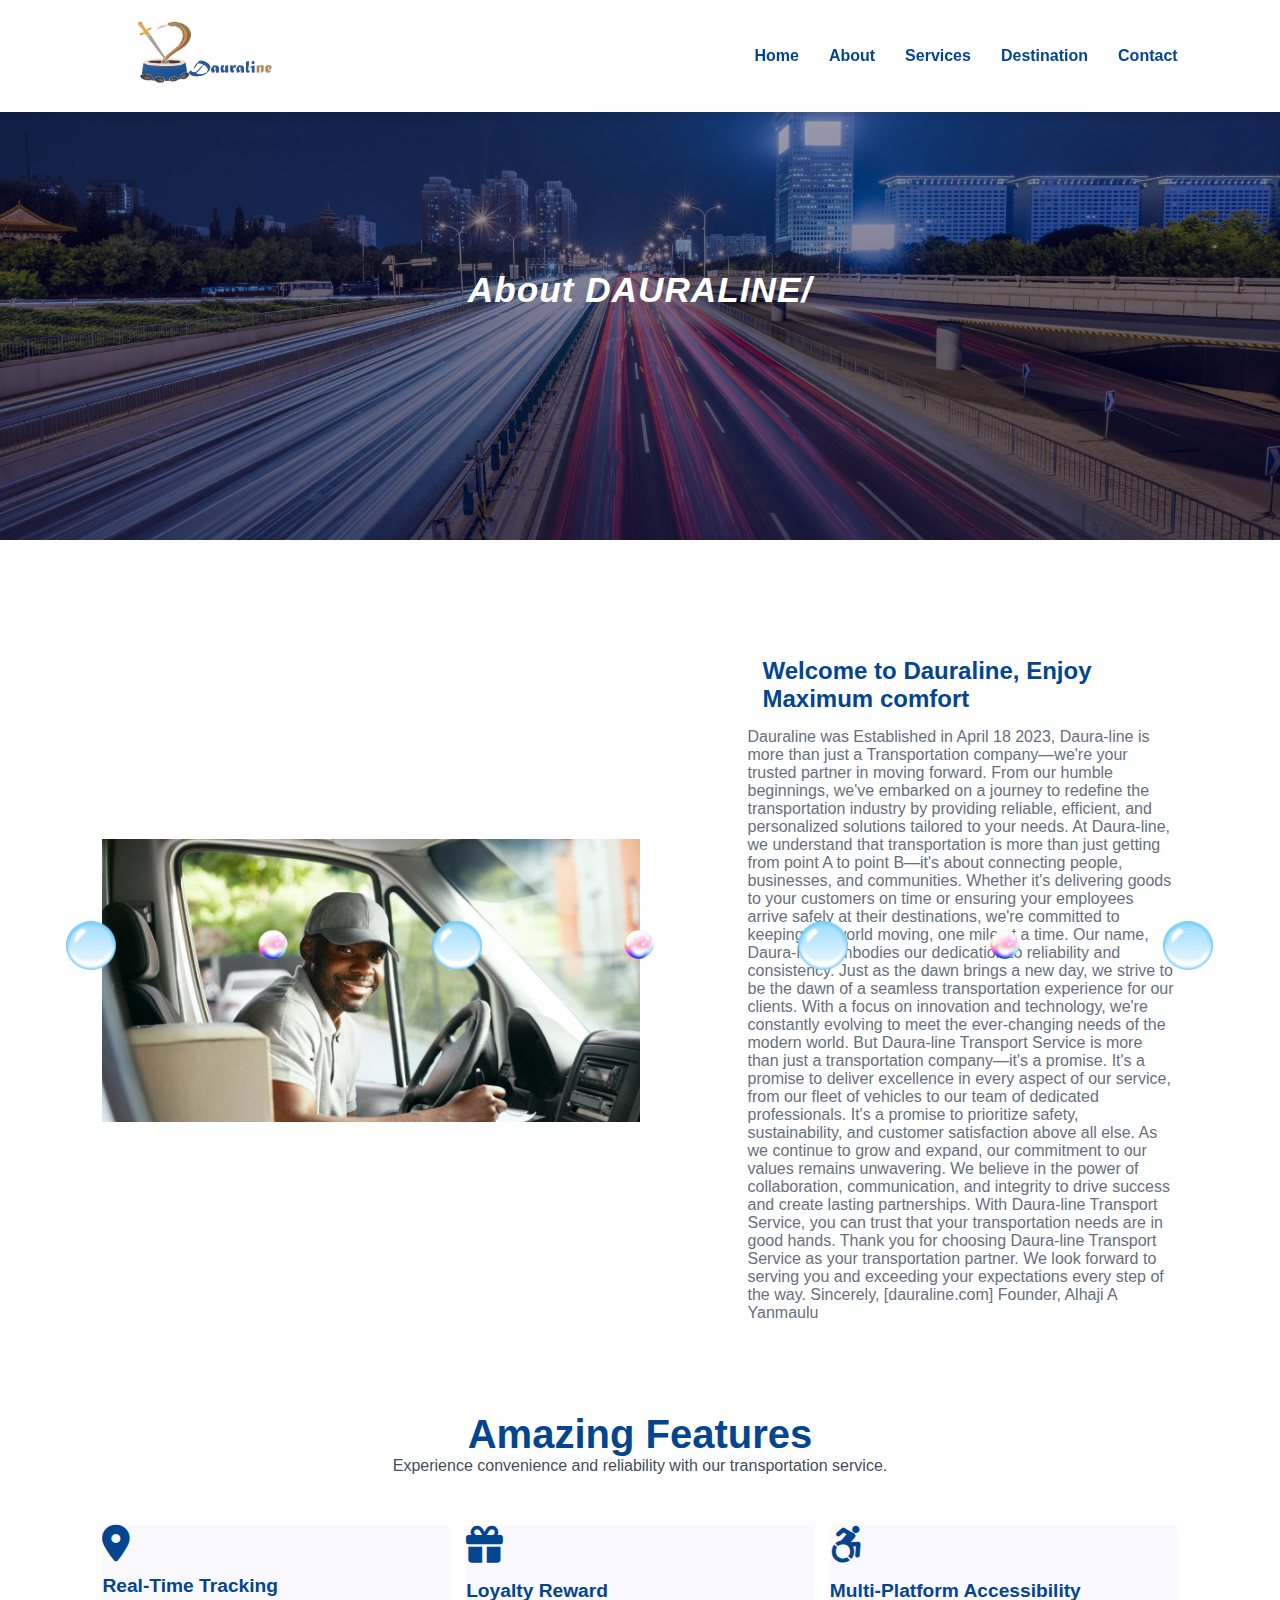
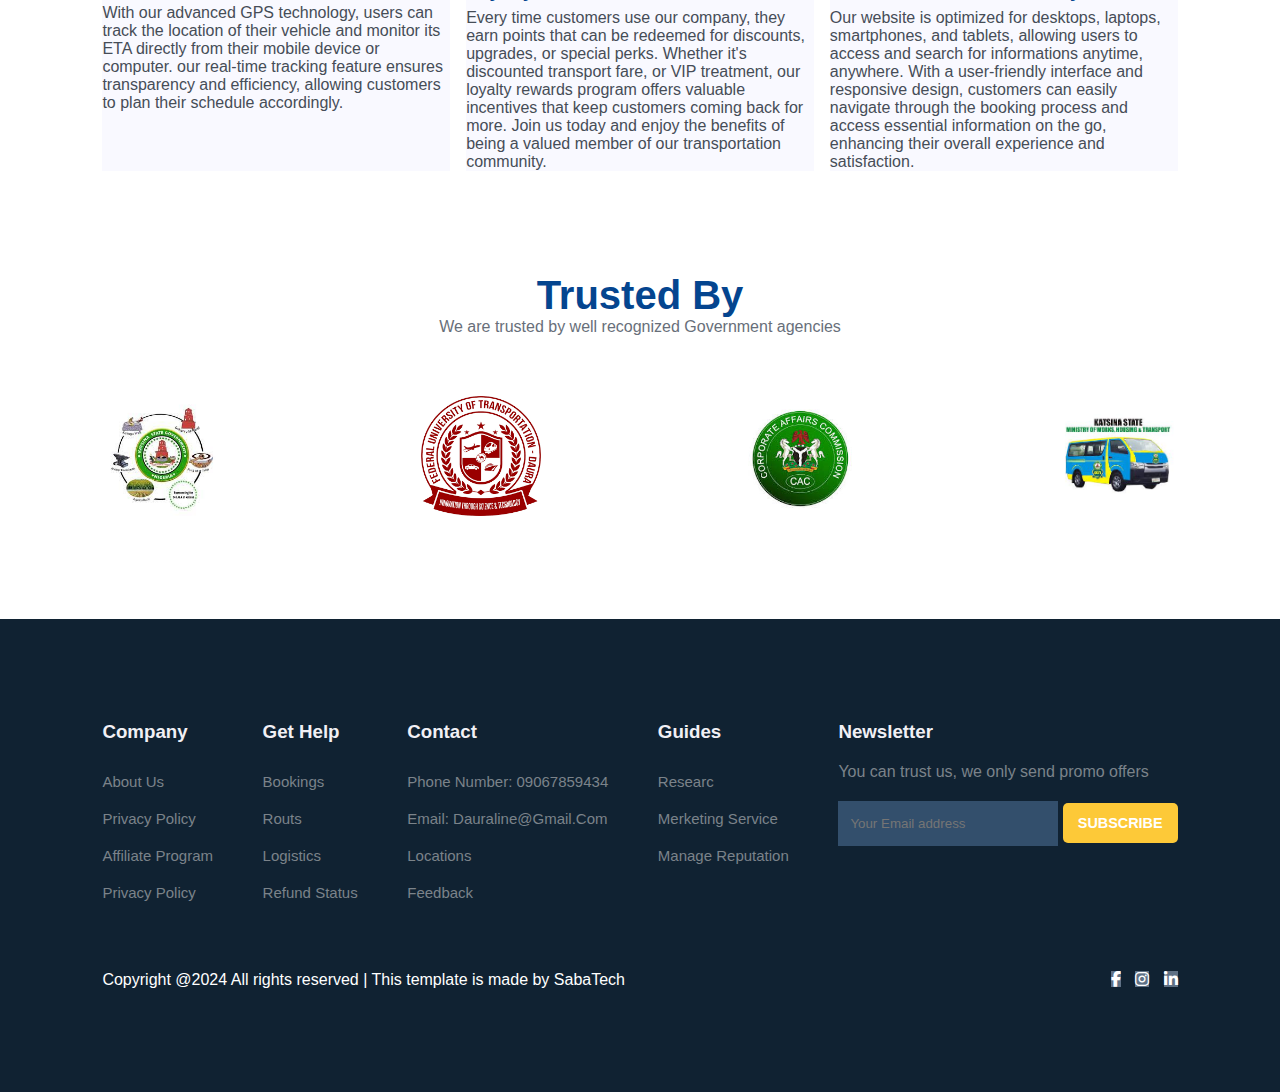
<file: about.html>
<!DOCTYPE html>
<html lang="en">
<head>
    <meta charset="UTF-8">
    <meta http-equiv="X-UA-Compatible" contents="IE=edge">
    <meta name="viewport" content="width=device-width, initial-scale=1.0">
    <title>Dauraline</title>
    <link rel="stylesheet" href="Style.css">
    <link rel="stylesheet" href="https://cdnjs.cloudflare.com/ajax/libs/font-awesome/6.5.1/css/all.min.css">
    <script src="https://code.jquery.com/jquery-3.7.1.min.js" integrity="sha256-/JqT3SQfawRcv/BIHPThkBvs0OEvtFFmqPF/lYI/Cxo=" crossorigin="anonymous"></script>
</head>
<body>
    <nav>
        <img src=".//pictures/dauralogomainpng.png" alt="" srcset="">
        <div class="navigation">
            <ul>
                <i id="menu-close" class="fa-solid fa-xmark"></i>
                <li><a href="index.html">Home</a></li>
                <li><a class="active" href="About.html">About</a></li>
                <li><a href="#">Services</a></li>
                <li><a href="Destination.html">Destination</a></li>
                <li><a href="#">Contact</a></li>
            </ul>
            <img id="menu-btn" src="pictures/btn1.png" alt="">

        </div>
    </nav>

    <!--HOME-->
    <section id="about-home">
        <h1>About DAURALINE/</h1>
       
            

            <div class="bubbles">
            <img src="pictures/bubbles2-r.png" alt="">
            <img src="pictures/bubbles1-r.png" alt="">
            <img src="pictures/bubbles2-r.png" alt="">
            <img src="pictures/bubbles1-r.png" alt="">
            <img src="pictures/bubbles2-r.png" alt="">
            <img src="pictures/bubbles1-r.png" alt="">
            <img src="pictures/bubbles2-r.png" alt="">
        </div>

    </section>

    <section  id="about-container">
        <div class="about-img">
            <img src="pictures/driver.jpg" alt="">

        </div>
        <div class="about-text">
            <h2>Welcome to Dauraline, Enjoy Maximum comfort</h2>
            <p>
              Dauraline was Established in April 18 2023, Daura-line is more than just a Transportation company—we're your trusted partner in moving forward. From our humble beginnings, we've embarked on a journey to redefine the transportation industry by providing reliable, efficient, and personalized solutions tailored to your needs.

At Daura-line, we understand that transportation is more than just getting from point A to point B—it's about connecting people, businesses, and communities. Whether it's delivering goods to your customers on time or ensuring your employees arrive safely at their destinations, we're committed to keeping the world moving, one mile at a time.

Our name, Daura-line, embodies our dedication to reliability and consistency. Just as the dawn brings a new day, we strive to be the dawn of a seamless transportation experience for our clients. With a focus on innovation and technology, we're constantly evolving to meet the ever-changing needs of the modern world.

But Daura-line Transport Service is more than just a transportation company—it's a promise. It's a promise to deliver excellence in every aspect of our service, from our fleet of vehicles to our team of dedicated professionals. It's a promise to prioritize safety, sustainability, and customer satisfaction above all else.

As we continue to grow and expand, our commitment to our values remains unwavering. We believe in the power of collaboration, communication, and integrity to drive success and create lasting partnerships. With Daura-line Transport Service, you can trust that your transportation needs are in good hands.

Thank you for choosing Daura-line Transport Service as your transportation partner. We look forward to serving you and exceeding your expectations every step of the way.

Sincerely,

[dauraline.com]
Founder, Alhaji A Yanmaulu
            </p>
        </div>

    </section>

   

    <!--features-->
    <section id="features">
        <h1>Amazing Features</h1>
        <p>Experience convenience and reliability with our transportation service. </p>
        <div class="fea-base">
            <div class="fae-box">
                <i class="fa-solid fa-location-dot"></i>
                <h3>Real-Time Tracking</h3>
                <p>With our advanced GPS technology, users can track the location of their vehicle and monitor its ETA directly from their mobile device or computer. our real-time tracking feature ensures transparency and efficiency, allowing customers to plan their schedule accordingly.</p>
            </div>
            <div class="fae-box">
                <i class=""><i class="fa-solid fa-gift"></i></i>
                <h3>Loyalty Reward</h3>
                <p> Every time customers use our company, they earn points that can be redeemed for discounts, upgrades, or special perks. Whether it's discounted transport fare, or VIP treatment, our loyalty rewards program offers valuable incentives that keep customers coming back for more. Join us today and enjoy the benefits of being a valued member of our transportation community.</p>
            
            </div>
            <div class="fae-box">
                <i class=""><i class="fa-brands fa-accessible-icon"></i></i>
                <h3>Multi-Platform Accessibility</h3>
                <p> Our website is optimized for desktops, laptops, smartphones, and tablets, allowing users to access and search for informations anytime, anywhere. With a user-friendly interface and responsive design, customers can easily navigate through the booking process and access essential information on the go, enhancing their overall experience and satisfaction.</p>
            </div> 
          </div>
    </section>


    <section  id="feature">
        <h1>Trusted By</h1>
        <p>We are trusted by well recognized Government agencies</p>
        <div class="t-lo">
            <img src="pictures/lo1.jpg" alt="">
            <img src="pictures/lo2.png" alt="">
            <img src="pictures/lo3.jpg" alt="">
            <img src="pictures/lo4.jpg" alt="">

        </div>
    </section>
   
   

    <footer>
        <div class="footer-col">
            <h3>Company</h3>
            <li>About Us</li>
            <li>Privacy Policy</li>
            <li>Affiliate Program</li>
            <li>Privacy Policy</li>
        </div>

        <div class="footer-col">
            <h3>Get Help</h3>
            <li>Bookings</li>
            <li>Routs</li>
            <li>Logistics</li>
            <li>Refund Status</li>
        </div>

        <div class="footer-col">
            <h3>Contact</h3>
            <li>Phone Number: 09067859434</li>
            <li>Email: Dauraline@Gmail.Com</li>
            <li>Locations</li>
            <li>Feedback</li>
        </div>

        <div class="footer-col">
            <h3>Guides</h3>
            <li>Researc</li>
            <li>Merketing Service</li>
            <li>Manage Reputation</li>
            
        </div>

       <div class="footer-col">
        <h3>Newsletter</h3>
        <p>You can trust us, we only send promo offers</p>
        <div class="subscribe">
            <input type="text" placeholder="Your Email address">
            <a href="#" class="yellow">SUBSCRIBE</a>
        </div>
     </div>

     <div class="copyright">
        <p>Copyright @2024 All rights reserved | This template is made by SabaTech</p>
        <div class="pro-links">
            <i class="fab fa-facebook-f"></i>
            <i class="fab fa-instagram"></i>
            <i class="fab fa-linkedin-in"></i>


        </div>

    </div>



       
    </footer>

    <script>
        $('#menu-btn').click(function() {
            $('nav .navigation ul').addClass('active')

        });
        $('#menu-close').click(function() {
            $('nav .navigation ul').removeClass('active')

        });
    </script>


    
</body>
</html>
</file>
<file: Style.css>
* {
    margin: 0;
    padding: 0;
    box-sizing: border-box;
}

body{
    font-family: 'poppins', sans-serif;
}

h1 {
    font-size: 2.5rem;
    font-weight: 700;
    color: rgb(35, 35, 85);
}

span {
    font-size: 9rem;
    color: #757373;
}

h6 {
    font-size: 1.1rem;
    color: rgb(24, 24, 49);
}

/*-- navigation */
nav {
    position: fixed;
    width: 100%;
    background-color: #fff;
    display: flex;
    flex-direction: row;
    justify-content: space-between;
    padding: 1vw 8vw;
    align-items: center;
    box-shadow: 2px 2px 10px rgba(0, 0, 0, 0.1);
    height: 7rem;
    z-index: 999;
}
nav img {
    width: 200px;
    cursor: pointer;
}
nav .navigation{
    display: flex;
}
#menu-btn{
    width: 30px;
    height: 30px;
    display: none;
}

#menu-close{
    display: none;
    font-size: 1.6rem;
    color: #fff;
    padding: 30px 0 20px 20px;
}
nav .navigation ul {
  display: flex;  
  justify-content: flex-end;
  align-items: center;
}
nav .navigation ul li {
    list-style: none;
    margin-left: 30px;

}
nav .navigation ul li a {
    text-decoration: none;
    color: rgb(4, 69, 143) ;
    font-size: 16px;
    font-weight: 550;
    transition: 0.3s ease;
}
nav .navigation ul li a:active,
nav .navigation ul li a:hover {
    color: #fdc93b;
}

/* home */

#home{
    background-image: linear-gradient(rgba(9, 5, 54, 0.3), rgba(5, 4, 46, 0.7)), url("pictures/picture1.png");
    background-repeat: no-repeat;
    width: 100%;
    height: 100vh;
    background-size: cover;
    background-position: center;
    display: flex;
    flex-direction: column;
    justify-content: center;
    align-items: center;
    text-align: center;
    padding-top: 40px;

}
#emire {
    width: 250px;
    margin-right: 1500px;
    border-radius: 30%;
}


#home h2 {
    color: #fff;
    font-size: 2.2rem;
    letter-spacing: 1px;
}
.daura{
    font-size: 40px;
   /* -webkit-text-stroke: 1px #fff;*/
    color: transparent;
    background-image: linear-gradient(#fff, #fff);
    background-repeat: no-repeat;
    -webkit-background-clip: text ;
    background-position: -750px 0;
    animation: backcolor 5s linear infinite alternate ;

}
@keyframes backcolor {
    100%{
        background-position: 0 0;

    }
}

#home p {
    width: 50%;
    color: #fff;
    font-size: 0.9rem;
    line-height:  25px;
    padding-top: 30px;
}
#home .btn {
    margin-top: 30px;
}
#home a{
    text-decoration: none;
    font-size: 0.9rem;
    padding: 13px 35px;
    background-color: #fff;
    font-weight: 600;
    border-radius: 10px;
}
#home a.yellow{
    color: #fff;
    background-color: #fdc938;
    transition: 0.3s ease;
}
#home a.yellow:hover{
    color: blue;
    background-color: #fff;
}
.bubbles img{
    width: 50px;
    animation: bubble 7s linear infinite;
}
.bubbles{
    width: 100%;
    display: flex;
    align-items: center;
    justify-content: space-around;
    position: absolute;
    bottom: -70px ;
}
@keyframes bubble{
    0%{
        transform: translateY(0);
        opacity: 0;
    }
    50%{
        opacity: 1;
    }
    70%{
        opacity: 1;
    }
    100%{
        transform: translateY(-80vh);
        opacity: 0;
    }
    
}
.bubbles img:nth-child(1){
    animation-delay: 2s;
}
.bubbles img:nth-child(2){
    animation-delay: 1s;
}
.bubbles img:nth-child(3){
    animation-delay: 3s;
}
.bubbles img:nth-child(4){
    animation-delay: 4s;
}
.bubbles img:nth-child(5){
    animation-delay: 3s;
}
.bubbles img:nth-child(6){
    animation-delay: 6s;
}
.bubbles img:nth-child(7){
    animation-delay: 7s;
}


/*features*/
#features{
    padding: 5vw 8vw 0 8vw;
    text-align: center;

}
#features .fea-base{
    display: grid;
    grid-template-columns: repeat(auto-fit, minmax(320px, 1fr));
    grid-gap: 1rem;
    margin-top: 50px;
}
#features h1{
    color: rgb(4, 69, 143) ;
}
#features p{
    color: rgb(70, 77, 87);
}


#features .fae-box{
    background: #F9F9FF;
    text-align: start;
    
}
#features .fae-box i{
    font-size: 2.3rem;
    color: rgb(4, 69, 143);
}
#features .fae-box h3{
    font-size: 1.2rem;
    font-weight: 600;
    color:rgb(4, 69, 143) ;
    padding: 13px 0 7px 0;
}
#features .fae-box p{
    font-size: 1rem;
    font-weight: 400;
    color: rgb(70, 77, 87);

}
#why {
    padding: 8vw 8vw 8vw 8vw;
    text-align: center;

}
#why .why-box{
    display: grid;
    grid-template-columns: repeat(auto-fit, minmax(400px, 1fr));
    grid-gap: 1rem;
    margin-top: 50px;
}
#why .list{
    text-align: start;
    background:#F9F9FF;
    height: 100%;
}
#why .list img{
    width: 100%;
    height: 50%;
    background-size: cover;
    background-position: center;

}
#why .list .details{
    padding: 15px 15px 0 15px;
}
#why .list .details h6{
    font-size: 1rem;
    font-weight: 400;
    color: rgb(70, 77, 87);
}
#why .list .details h2{
    color: rgb(4, 69, 143) ;
}
#why h1{
    color: rgb(4, 69, 143);
}
#why p{
  color: rgb(70, 77, 87);

}

/*comfort*/
#car-section{
    padding: 6vw 8vw 6vw 8vw;
    background-image: linear-gradient(rgba(99, 127, 168, 0.5), rgba(81, 134, 233, 0.5)),url(pictures/PLAIN.jpg);
    background-repeat: no-repeat;
    background-size: cover;
    width: 100%;
    height: 100%;
    background-position: center;
    display: flex;
    justify-content: space-between;
    align-items: center;
}
#car-section  .comfort{
    color: #fff;
    font-weight: 600;
    font-size: 1.1rem;
    
}
#car-section  .comfort h1{
    color: rgb(4, 69, 143);
}
#car-section  .image input{
    margin: 15px 0;
    padding: 15px 10px;
    border: 1px solid rgb(84,40, 241);
    outline: none;

} 
#car-section  .image input::placeholder{
    color: #413c3c;
    font-weight: 500;
    font-size: 0.9rem;
}

/*cate*/
#cate{
    padding: 8vw 8vw 8vw 8vw;
    text-align: center;
}
#cate h1{
    color:  rgb(4, 69, 143);
}
#cate p{
  color: rgb(70, 77, 87);
}
#cate  .cate-box{
    display: grid;
    grid-template-columns: repeat(auto-fit, minmax(250px, 1fr));
    grid-gap: 1rem;
    margin-top: 50px;
}

#cate  .cate-box .name{
    background: whitesmoke;
    padding: 30px 10px;
}
/*footer*/
footer{
    padding: 8vw;
    background-color: #102232;
    display: flex;
    justify-content: space-between;
    align-items: flex-start;
    flex-wrap:wrap ;
    
}
footer .footer-col{
    padding-bottom: 40px;
}
footer h3{
    color: rgb(241, 240, 245);
    font-weight: 600;
    padding-bottom: 20px;
}
footer li{
    list-style: none;
    color: #7b838a;
    padding: 10px 0;
    font-size: 15px;
    cursor: pointer;
    transition: 0.3s;
}
footer li:hover{
    color: rgb(241, 240, 245); 
}
footer p{
    color: #7b838a;
}
footer .subscribe{
    margin-top: 20px;
}
footer input{
    width: 220px;
    padding: 15px 12px;
    background: #334f6c;
    border: none;
    outline: none;
    color: #fff;

}
footer .subscribe a{
        text-decoration: none;
        font-size: 0.9rem;
        padding: 12px 15px;
        background-color: #fff;
        font-weight: 600;
        border-radius: 5px;
    }
    footer .subscribe a.yellow {
        color: #fff;
        background: #fdc938;
        transition: 0.3s ease;
    }
    footer .subscribe a.yellow:hover{
        color: blue;
        background: #fff;
    }
    footer .copyright{
        margin-top: 20px;
        display: flex;
        justify-content: space-between;
        align-items: center;
        width: 100%;
      
    }
    footer .copyright p{
        color: #fff;
    }
   footer .copyright .pro-links {
    margin-top: 0px;

    }
    footer .copyright .pro-links i {
        background-color: #5f7185;
        color: #fff;
        margin-left: 10px;
    }
    footer .copyright .pro-links i:hover{
        background-color: #fdc938;
        color: #2c2c2c;
    }


    /*about*/
    #about-home{
        background-image: linear-gradient(rgba(9, 5, 54, 0.3), rgba(5, 4, 46, 0.7)), url("pictures/1.jpg");
        background-repeat: no-repeat;
        width: 100%;
        height: 60vh;
        background-size: cover;
        background-position: center;
        display: flex;
        flex-direction: column;
        justify-content: center;
        align-items: center;
        text-align: center;
        padding-top: 40px;
    
    }
    #about-home h1{
        color: #fff;
        font-size:2.2rem ;
        letter-spacing: 1px;
        font-style: italic;

    }
    #about-container{
        display: flex;
        align-items: center;
        padding: 8vw 8vw 2vw 8vw;
    }
    #about-container .about-img{
        width: 60%;
        padding-right: 10%;

    }
    #about-container .about-img img{
        width: 100%;
    }
    #about-container .about-text{
        width: 40%;
        
    }
    #about-container .about-text h2{
        color:  rgb(4, 69, 143);
        padding: 15px;
    }
    #about-container .about-text p{
        color: #686f7a;
        font-weight: 300;
    }
    #feature{
        padding: 8vw;
        text-align: center;
    
    }
    #feature h1{
        color:rgb(4, 69, 143); ;
    }
    #feature p{
        color: #686f7a;
        font-weight: 300;
    }
    #feature .t-lo{
        margin-top: 60px;
        display: flex;
        justify-content: space-between;
        align-items: center;

    }
    #feature .t-lo img{
        width: 120px;
        height: auto;
    }

     /*destinations*/
     #destination-home{
        background-image: linear-gradient(rgba(9, 5, 54, 0.3), rgba(5, 4, 46, 0.7)), url("pictures/db1.jpg");
        background-repeat: no-repeat;
        width: 100%;
        height: 60vh;
        background-size: cover;
        background-position: center;
        display: flex;
        flex-direction: column;
        justify-content: center;
        align-items: center;
        text-align: center;
        padding-top: 40px;
    
    }
    #destination-home h1{
        color: #fff;
        font-size:2.2rem ;
        letter-spacing: 1px;
        font-style: italic;

    }
    #destination-home p{
        color: #fff;
        font-weight: 300;
    }
    #destination-container {
        display: flex;
        align-items: flex-start;
        justify-content: space-between;
        padding: 8vw;
    }
    #destination-container .destinations{
        width: 60%;
    }
    #destination-container .destinations video{
        width: 100%;
        border-radius: 19px;
    }
    #destination-container .locations{
        width:30% ;
    }
    #destination-container .post h3{
        color: rgb(4, 69, 143); ;
        padding: 15px 0 10px 0;
    }
    #destination-container .post{
        padding-bottom: 60px;
    }

#destination-container .post p{
    color:#757373 ;
    padding-bottom: 20px;
}

#destination-container .locations h2{
    padding-bottom: 7px;
    color: rgb(4, 69, 143); ;;

}
#destination-container .locations a{
    text-decoration: none;
    color: #757373;
    font-weight: 500;
    line-height: 45px;
    
}


    
    

    @media (max-width: 769px){
        nav {
            padding: 25px 30px;
    
    }
    nav .img{
        width:180px ;
    }
    #menu-btn{
      
        display: initial;
    }
    
    #menu-close{
        display: initial;
    }
    nav .navigation ul{
        position: absolute;
        top: 0px;
        right: -220px;
        display: flex;
        width: 220px;
        height: 100vh;
        background:  rgba(21, 56, 109, 0.45);
        backdrop-filter: blur(4.5px);
        border: 1px solid rgba(255, 255, 255, 0.18);
        flex-direction: column;
        justify-content: flex-start;
        align-items: flex-start;
        transition: 0.3s ease;
        
    }

    nav .navigation ul.active {
        right: 0;
    }
    nav .navigation ul li {
        padding: 20px 0 20px 40px;
        margin-left: 0;
    }
    nav .navigation ul li a{
        color: #fff;
    }
    #home p {
        width: 90%;
       
    }
    #home {
        padding-top: 0px;
    }

    #features {
        padding: 8vw 4vw 0 4vw;
    }

    #why {
        padding: 8vw 4vw 0 4vw;
    }
    #car-section {
        padding: 5vw 2vw 5vw 2vw;
    }
    #car-section  .image input{
        
        padding: 10px 5px;
      

    }
    #cate {
        padding: 8vw 8vw 4vw 8vw;
    }


    
    #footer .copyright .pro-links {
        margin-top: 15px;
    }

    /*about*/
    #about-container{
        padding: 8vw 4vw 2vw 4vw;
    }
    #about-container .about-img{
        width: 50%;
    
    }
    /*destination*/
    #destination-container{
        flex-direction: column;
    }
    #destination-container .destinations{
        width: 100%;
    }
    #destination-container .locations{
        width: 100%;
    }
}





    @media(max-width:475px) {
        #car-section{
          
            display: flex;
            flex-direction: column;
            justify-content: center;
            align-items: center;
        }
        #bus {
            width: 300px;
        }

        /*about*/
        #about-container{
            flex-direction: column-reverse;
        }
        #about-container .about-img{
            width: 100%;
            padding-right: 0px;
        
        }
      
        #about-container .about-text {
            padding-bottom: 20px;
            width: 100%;
        }
        #feature .t-lo{
            margin-top: 40px;
            display: flex;
            justify-content: center;
            align-items: center;
            flex-wrap: wrap;
    
        }
     #feature .t-lo img{
        width: 100px;
        height: auto;
    }
    #feature .t-lo img{
        width: 70px;
        margin: 10px 15px;
        height: auto;
    }
    }

    @media (max-width: 280px){
        nav {
            padding: 5px 10px;
    
    }
    nav .img{
        width:50px ;
    }
    #menu-btn{
      
        display: initial;
    }
    
    #menu-close{
        display: initial;
    }
 

    nav .navigation ul.active {
        right: 0;
    }
    nav .navigation ul li {
        padding: 20px 0 20px 40px;
        margin-left: 0;
    }
    nav .navigation ul li a{
        color: #fff;
    }
    #home p {
        width: 90%;
        color: #fff;
        font-size: 0.5rem;
        line-height:  20px;
        padding-top: 10px; 
       
    }
    #home {
        padding-top: 10px;
    }

    #features {
        padding: 4vw 2vw 0 2vw;
    }
    #features .fae-box p{
        font-size: 0.9rem;
        
    padding: 10px;
    
    }
    .bubbles img{
        width: 30px;
        animation: bubble 7s linear infinite;
    }
    .bubbles{
        width: 100%;
        
        
        
    }

    }


























    /*c0mfort
section{
    padding: 0 14%;
}
#sec{
    position: relative;
    width: 100%;
    height: 70vh;
    display: grid;
    grid-template-columns: repeat(2, 1fr);
    align-items: center;
    background-image: url(pictures/PLAIN.jpg);
    background-repeat: no-repeat;
    background-size: cover;
    background-position: center;
    gap: 2rem;
}
#sec .sec-image img{
  width: 100%;
  height: auto;

}
#sec .comfort h1{
   font-size: 60px;
   font-weight: 900;
   margin: 15px 0;
   color: rgb(4, 69, 143);
}
#sec .comfort p{
    width: 100%;
    max-width: 620px;
    font-size: var(--p-font);
    font-weight: 400;
    line-height: 32px;
    color: #fff;
    margin-bottom: 40px;

}        */
</file>
